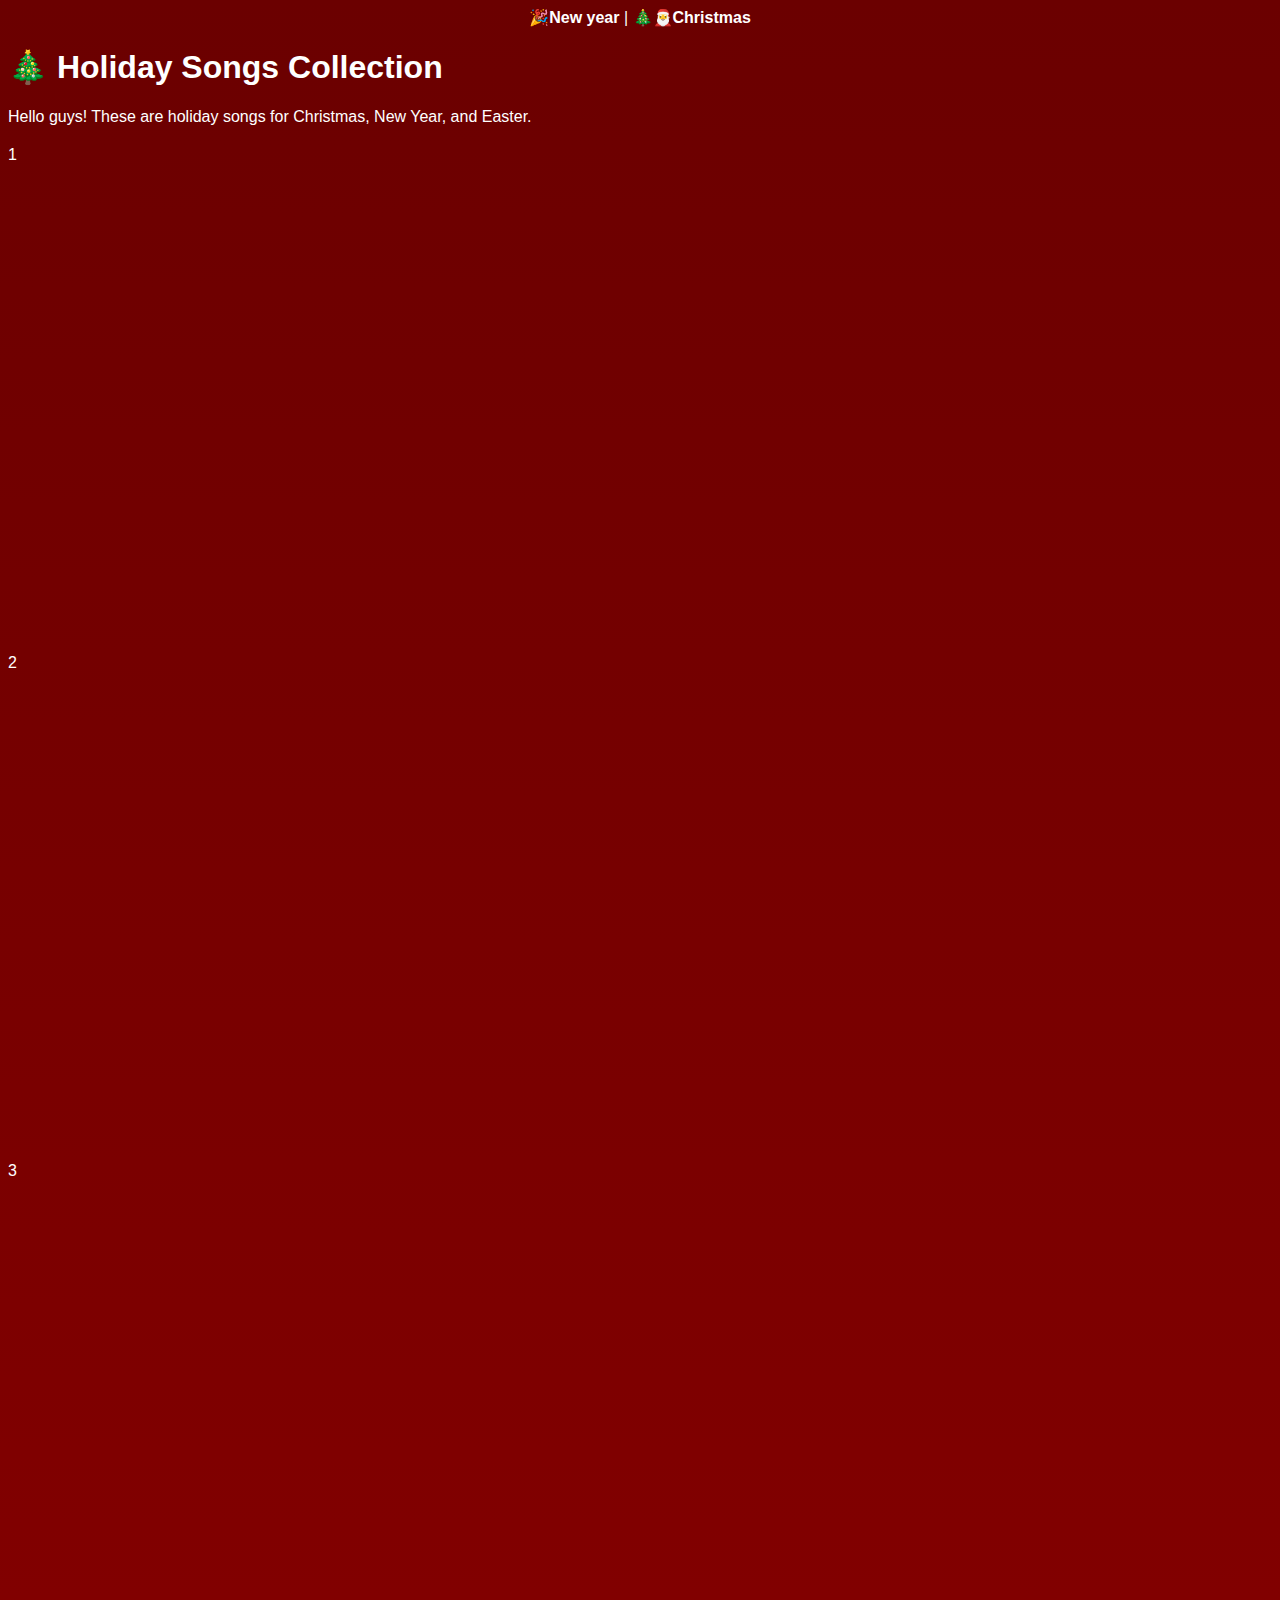
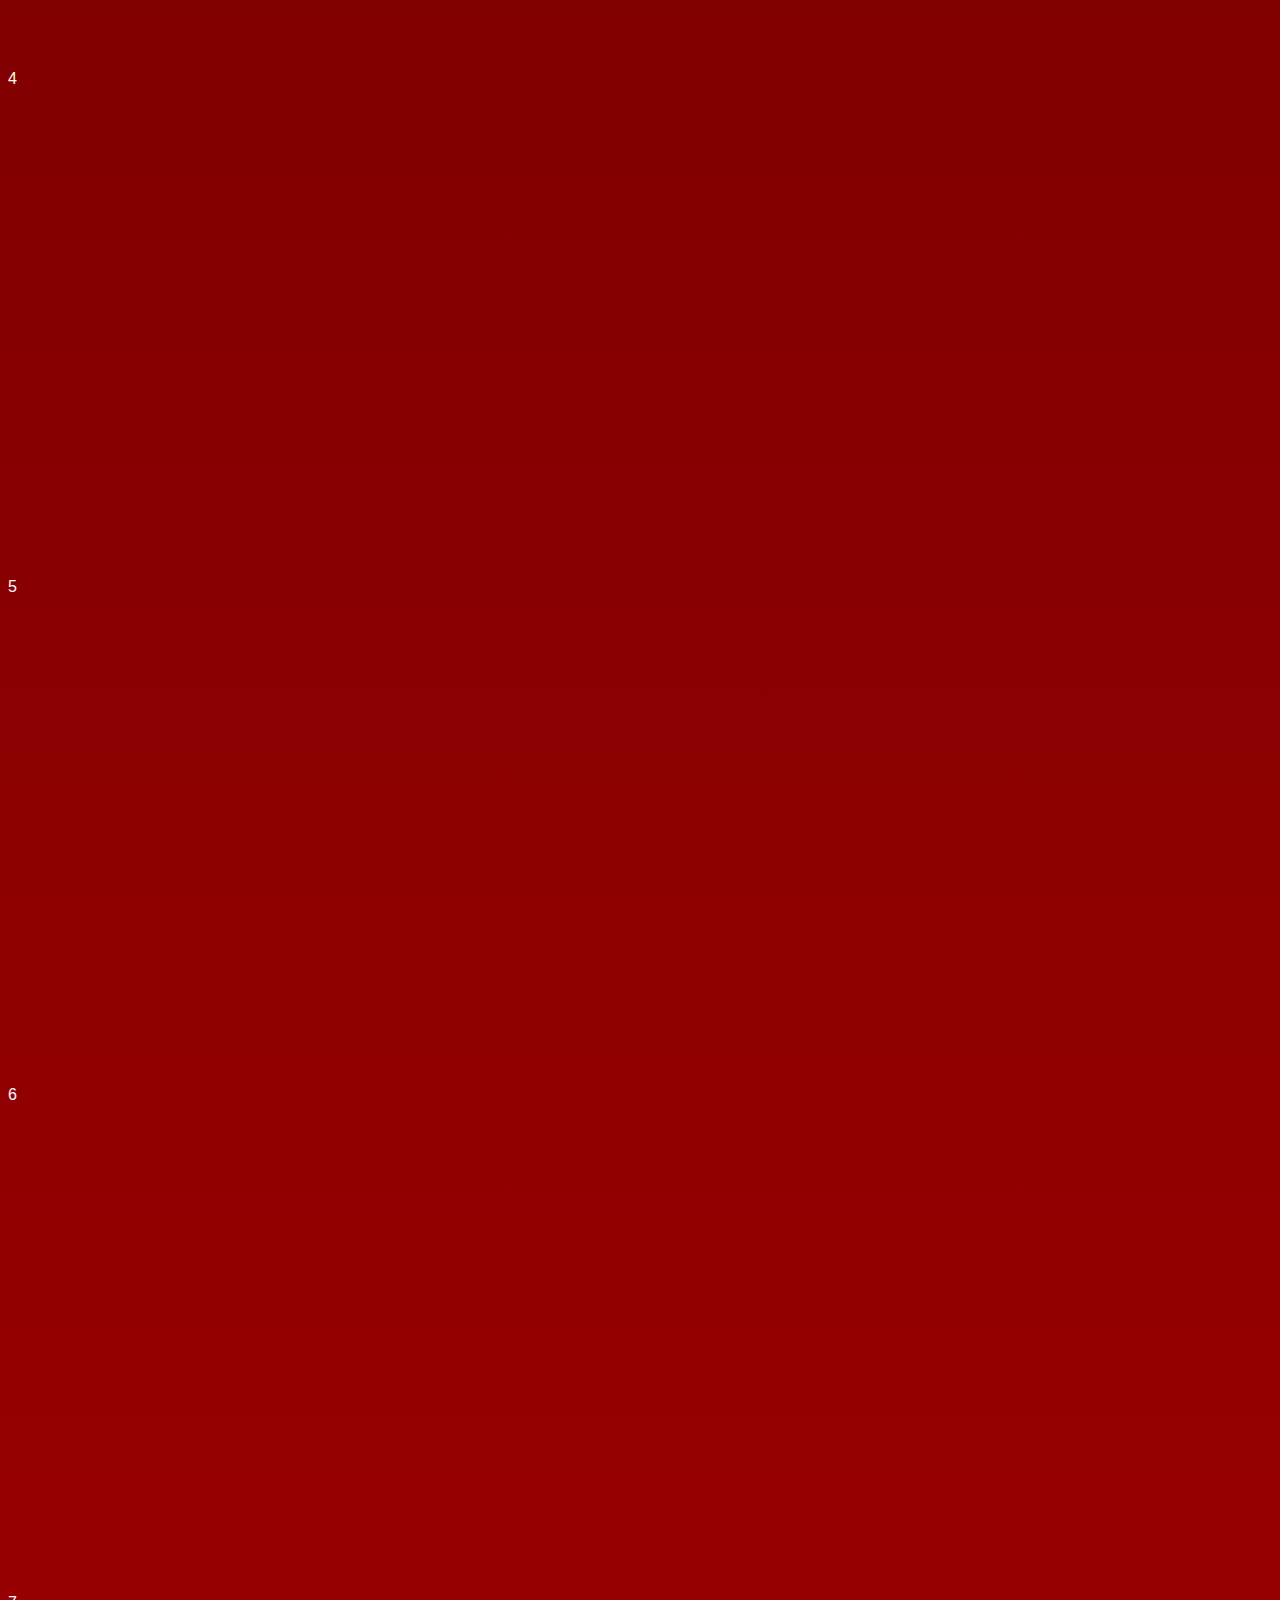
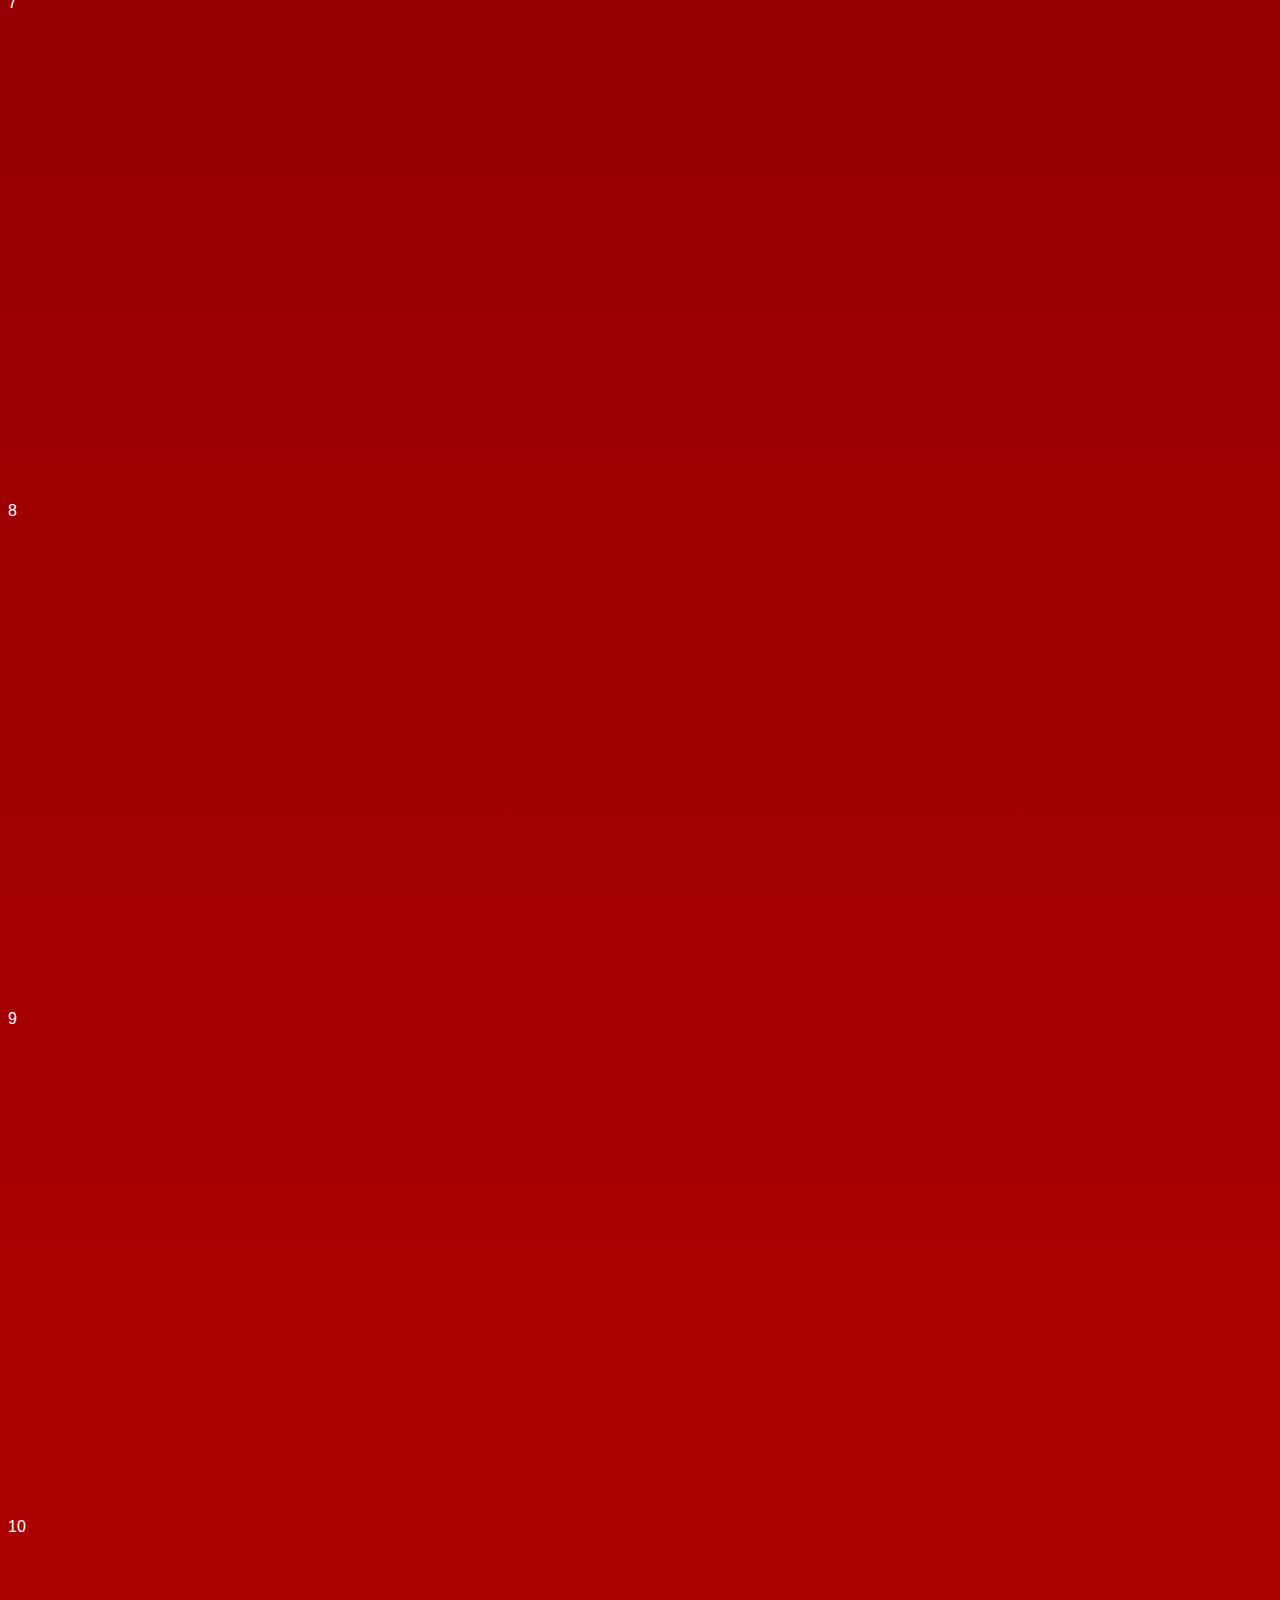
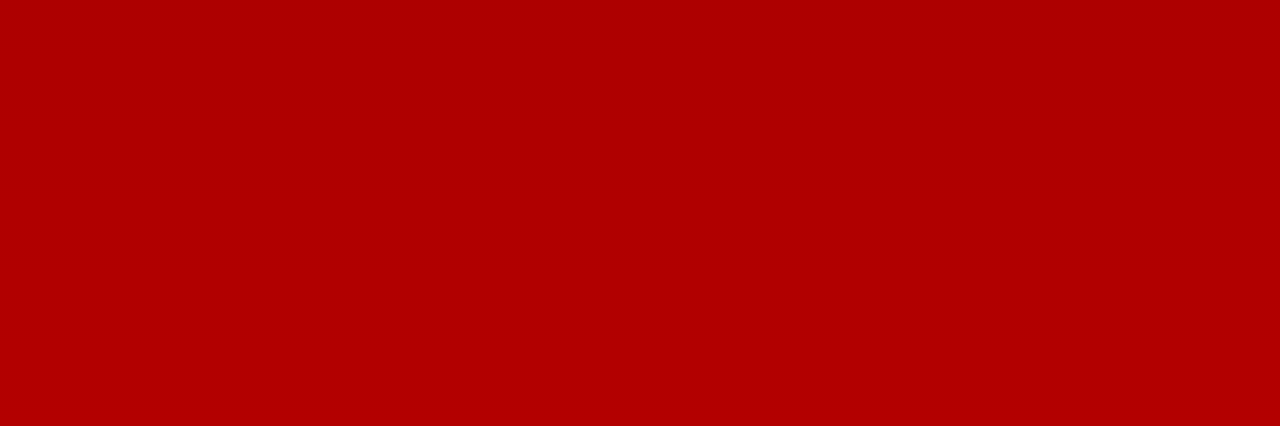
<file: index.html>
<!DOCTYPE html>
<html lang="en">

<head>
    <meta charset="UTF-8">
    <meta name="viewport" content="width=device-width, initial-scale=1.0">
    <title>🎄🎅Christmas Songs</title>
</head>
<link rel="stylesheet" href="style.css">

<body>
    <nav>
        <a href="newyear.html">🎉New year</a> |

        <a href="index.html">🎄🎅Christmas</a>
    </nav>
    <h1>🎄 Holiday Songs Collection</h1>
    <p>Hello guys! These are holiday songs for Christmas, New Year, and Easter.</p>
    <h2 id="countdown"></h2>

    <script>
        const christmas = new Date("December 25, 2025 00:00:00").getTime();

        setInterval(() => {
            const now = new Date().getTime();
            const diff = christmas - now;

            const days = Math.floor(diff / (1000 * 60 * 60 * 24));
            const hours = Math.floor((diff % (1000 * 60 * 60 * 24)) / (1000 * 60 * 60));
            const minutes = Math.floor((diff % (1000 * 60 * 60)) / (1000 * 60));
            const seconds = Math.floor((diff % (1000 * 60)) / 1000);

            document.getElementById("countdown").innerHTML =
                `${days}d ${hours}h ${minutes}m ${seconds}s until Christmas 🎄`;
        }, 1000);
    </script>
    1<iframe src="https://www.youtube.com/embed/At8W8m0q40c?list=RDAt8W8m0q40c"
        title="Top 50 Christmas Songs of All Time 🎅🏻 Classic Christmas Music Playlist 🎄 Xmas Songs Playlist 2026"
        frameborder="0"
        allow="accelerometer; autoplay; clipboard-write; encrypted-media; gyroscope; picture-in-picture; web-share"
        referrerpolicy="strict-origin-when-cross-origin" allowfullscreen></iframe>
    <P> 2</P><iframe width="788" height="443" src="https://www.youtube.com/embed/0oTOxcpaBbc?list=RD0oTOxcpaBbc"
        title="Top 10 Christmas Songs with Lyrics 🎄 Merry Christmas 2024 Playlist 🎅" frameborder="0"
        allow="accelerometer; autoplay; clipboard-write; encrypted-media; gyroscope; picture-in-picture; web-share"
        referrerpolicy="strict-origin-when-cross-origin" allowfullscreen></iframe>
    <P>3</P><iframe width="788" height="443" src="https://www.youtube.com/embed/Tc2_sGjeSyE?list=RDTc2_sGjeSyE"
        title="Top 200 Christmas Songs of All Time 🎅 Best Christmas Music Playlist" frameborder="0"
        allow="accelerometer; autoplay; clipboard-write; encrypted-media; gyroscope; picture-in-picture; web-share"
        referrerpolicy="strict-origin-when-cross-origin" allowfullscreen></iframe>
    <P> 4</P><iframe width="788" height="443" src="https://www.youtube.com/embed/aAkMkVFwAoo?list=RDaAkMkVFwAoo"
        title="Mariah Carey - All I Want for Christmas Is You (Make My Wish Come True Edition)" frameborder="0"
        allow="accelerometer; autoplay; clipboard-write; encrypted-media; gyroscope; picture-in-picture; web-share"
        referrerpolicy="strict-origin-when-cross-origin" allowfullscreen></iframe>
    <P>5</P><iframe width="788" height="443" src="https://www.youtube.com/embed/30OaM6b48k8?list=RD30OaM6b48k8"
        title="Joy to the World with Lyrics | Christmas Carol &amp; Song" frameborder="0"
        allow="accelerometer; autoplay; clipboard-write; encrypted-media; gyroscope; picture-in-picture; web-share"
        referrerpolicy="strict-origin-when-cross-origin" allowfullscreen></iframe>
    <p>6</p><iframe width="788" height="443" src="https://www.youtube.com/embed/dfTCObc5BuE?list=RDdfTCObc5BuE"
        title="Top 100 Christmas Songs of All Time 🎄 3 Hour Christmas Music Playlist" frameborder="0"
        allow="accelerometer; autoplay; clipboard-write; encrypted-media; gyroscope; picture-in-picture; web-share"
        referrerpolicy="strict-origin-when-cross-origin" allowfullscreen></iframe>
    <p>7</p><iframe width="788" height="443" src="https://www.youtube.com/embed/M51fAus2Vnc?list=RDM51fAus2Vnc"
        title="Top 90 Christmas Songs with Lyrics 🎅 Merry Christmas 2025" frameborder="0"
        allow="accelerometer; autoplay; clipboard-write; encrypted-media; gyroscope; picture-in-picture; web-share"
        referrerpolicy="strict-origin-when-cross-origin" allowfullscreen></iframe>
    <p>8</p><iframe width="788" height="443" src="https://www.youtube.com/embed/czfbECWBIOo?list=RDczfbECWBIOo"
        title="Jingle Bells Christmas Song 2025 | Kids &amp; Toddlers Dance with Neela Tota" frameborder="0"
        allow="accelerometer; autoplay; clipboard-write; encrypted-media; gyroscope; picture-in-picture; web-share"
        referrerpolicy="strict-origin-when-cross-origin" allowfullscreen></iframe>
    <p>9</p><iframe width="788" height="443" src="https://www.youtube.com/embed/cOVHjpzA5ck?list=RDcOVHjpzA5ck"
        title="Top 100 Christmas Songs of All Time 🎄 2 Hour Christmas Music Playlist 🌟Xmas Songs 2025🎄"
        frameborder="0"
        allow="accelerometer; autoplay; clipboard-write; encrypted-media; gyroscope; picture-in-picture; web-share"
        referrerpolicy="strict-origin-when-cross-origin" allowfullscreen></iframe>
    <p>10</p><iframe width="788" height="443" src="https://www.youtube.com/embed/O1QZRj1n-GQ?list=RDO1QZRj1n-GQ"
        title="Best 2 Hours Christmas Songs Playlist 🎄 Top Christmas Music 2025" frameborder="0"
        allow="accelerometer; autoplay; clipboard-write; encrypted-media; gyroscope; picture-in-picture; web-share"
        referrerpolicy="strict-origin-when-cross-origin" allowfullscreen></iframe>
</body>

</html>
</file>
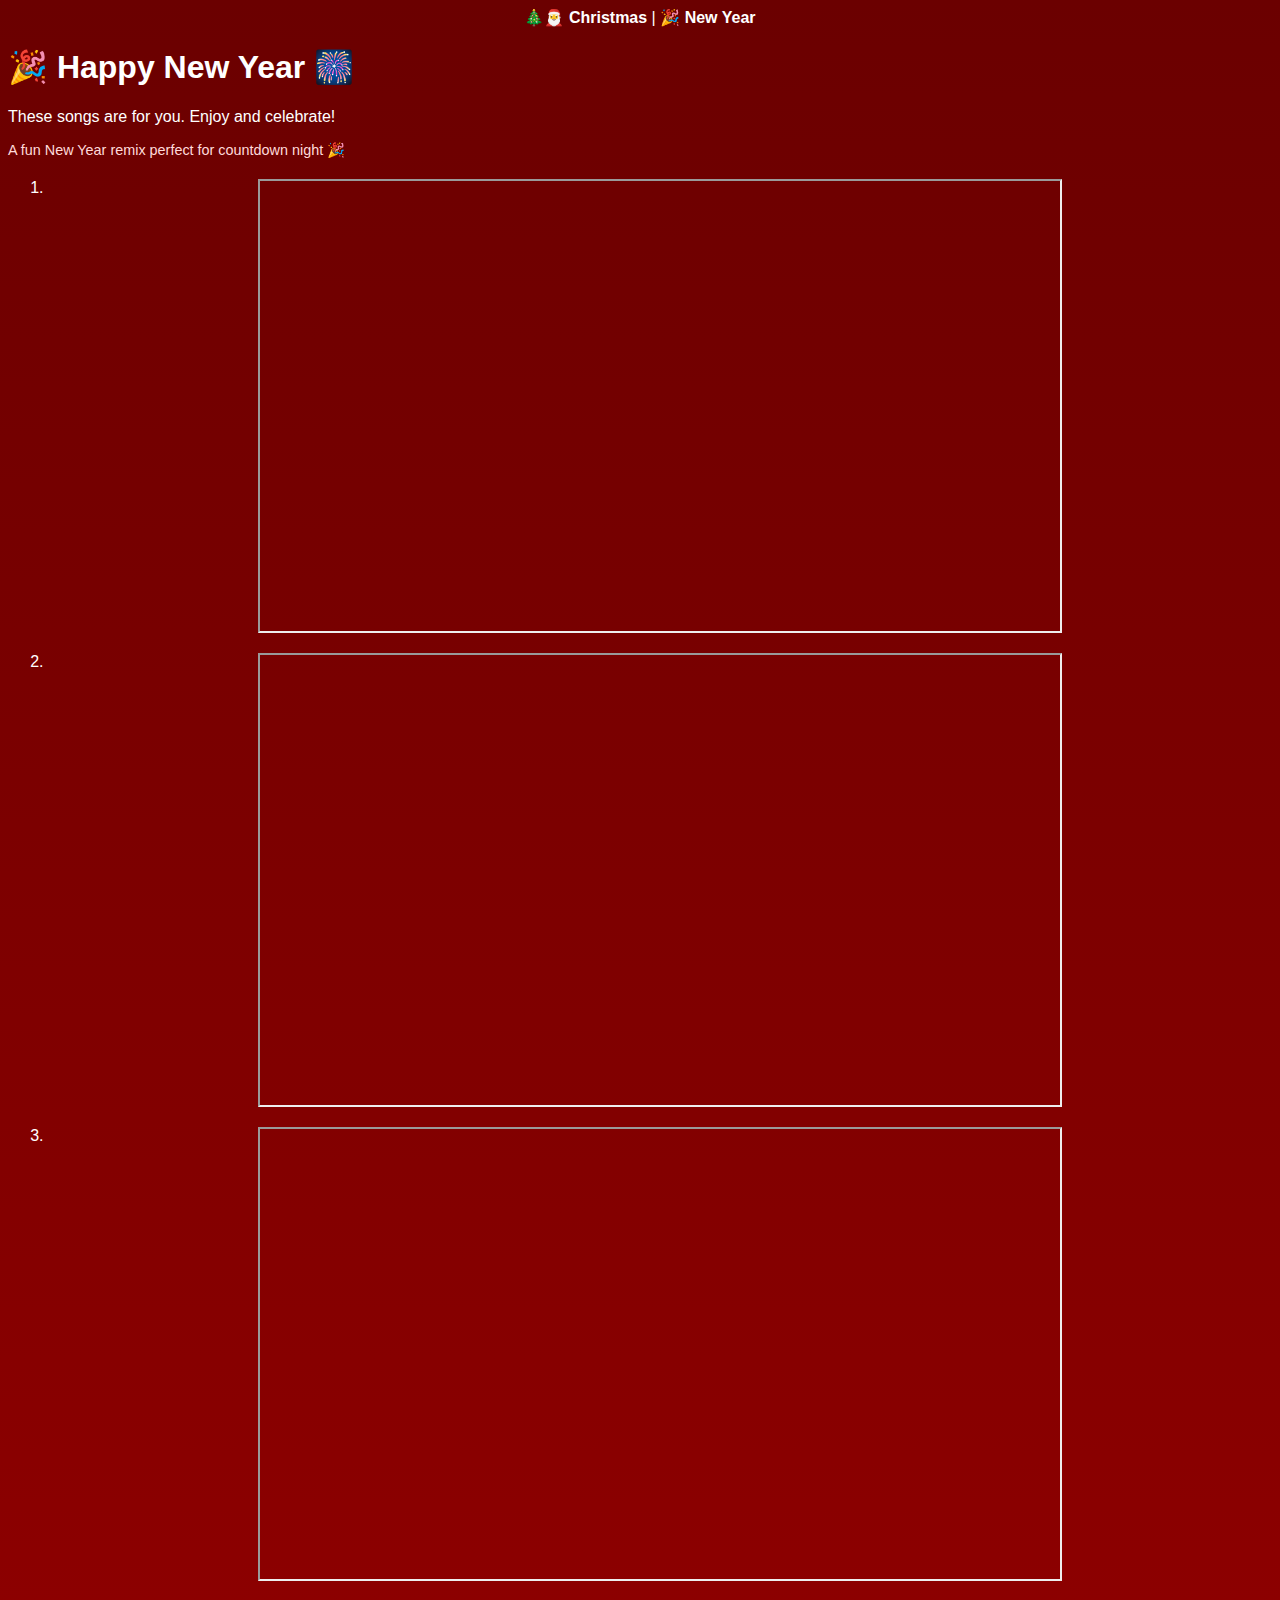
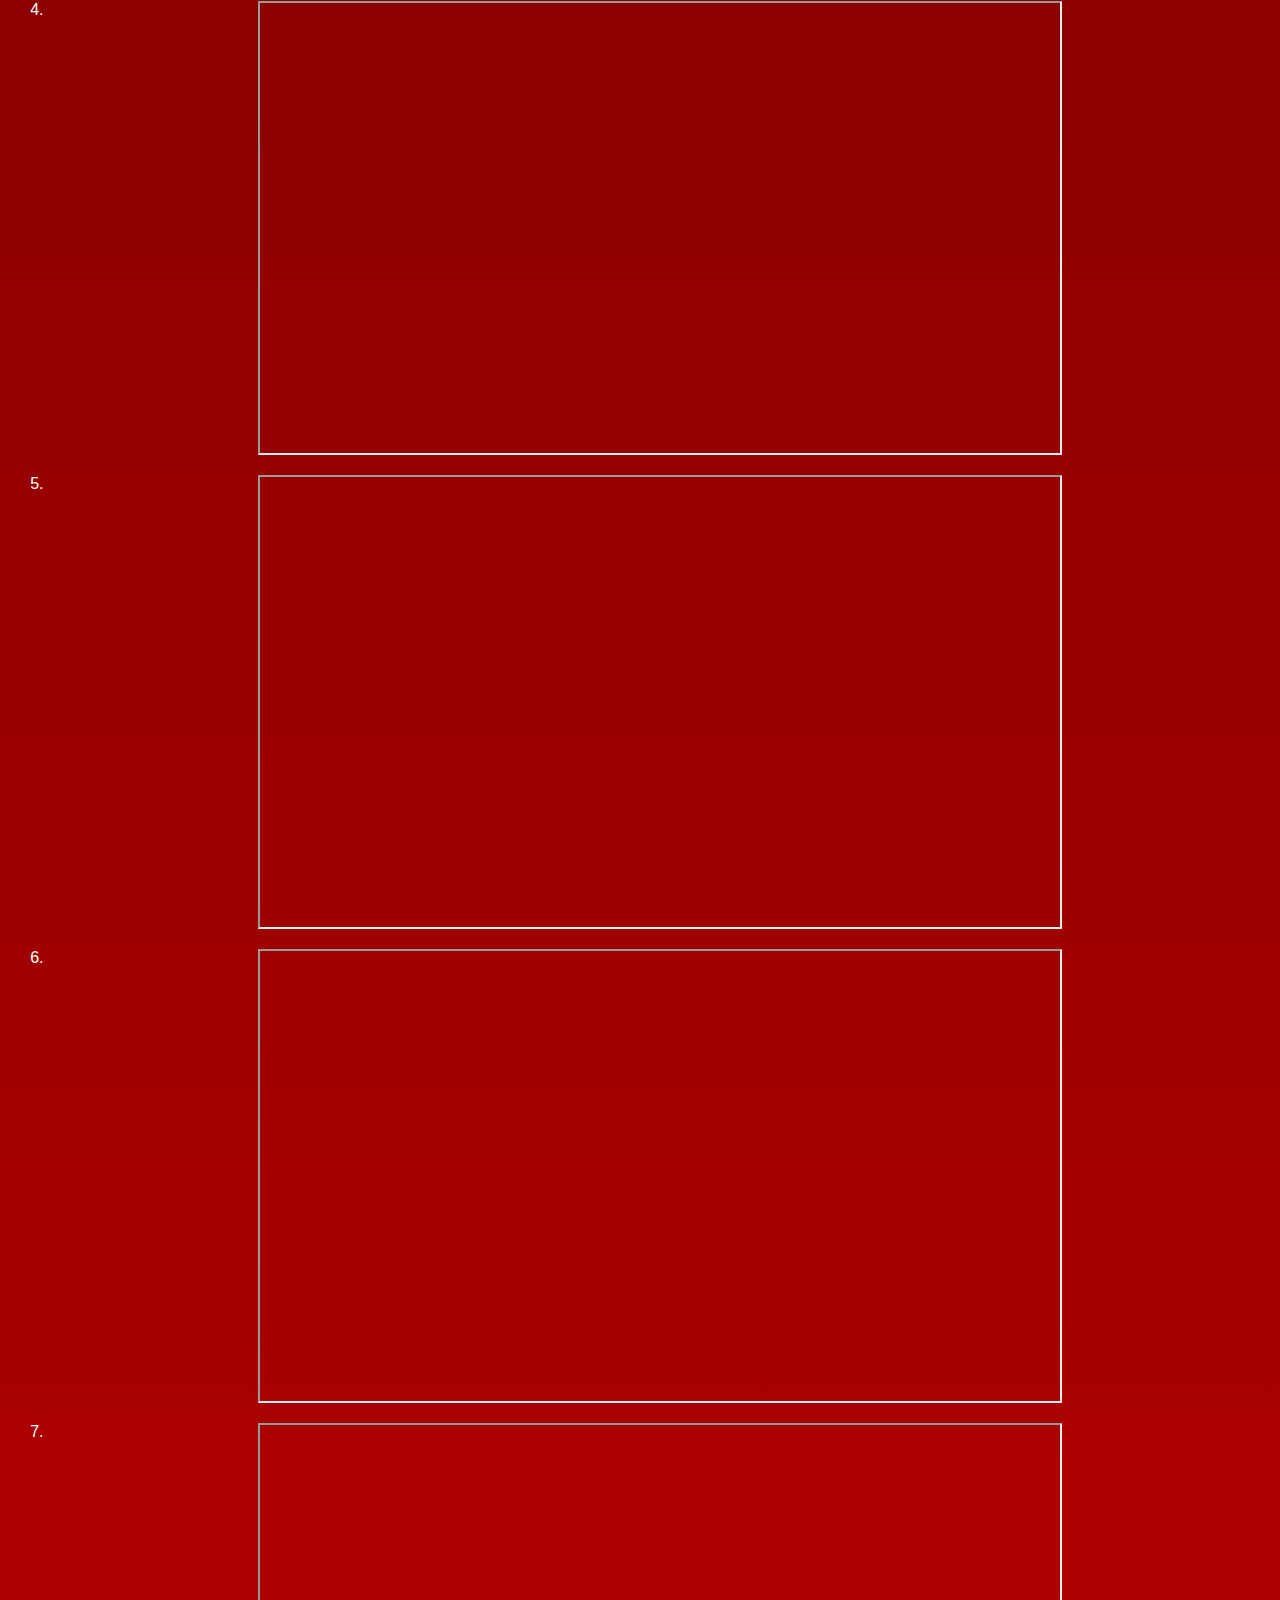
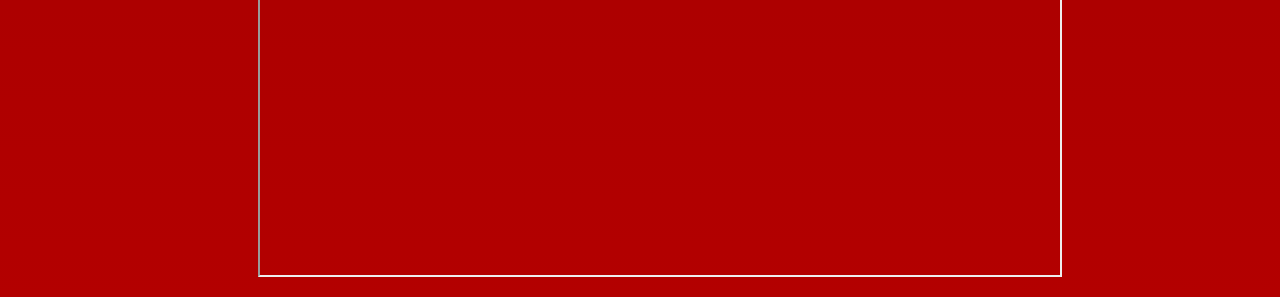
<file: newyear.html>
<!DOCTYPE html>
<html lang="en">

<head>
    <meta charset="UTF-8">
    <meta name="viewport" content="width=device-width, initial-scale=1.0">
    <meta name="viewport" content="width=device-width, initial-scale=1.0">
    <title>🎉 New Year</title>
    <link rel="stylesheet" href="style.css">
</head>

<body>

    <nav>
        <a href="index.html">🎄🎅 Christmas</a> |
        <a href="newyear.html">🎉 New Year</a>
    </nav>

    <h1>🎉 Happy New Year 🎆</h1>
    <p>These songs are for you. Enjoy and celebrate!</p>
    <p class="description">
        A fun New Year remix perfect for countdown night 🎉
    </p>
    <h2 id="countdown"></h2>

<script>
const newYear = new Date("January 1, 2026 00:00:00").getTime();
setInterval(() => {
    const now = new Date().getTime();
    const diff = newYear - now;
    document.getElementById("countdown").innerHTML =
        Math.floor(diff / (1000 * 60 * 60 * 24)) + " days left until New Year 🎆";
}, 1000);
</script>
    <ol>
        <li><iframe src="https://www.youtube.com/embed/6wHOeCUhEnk" allowfullscreen></iframe></li>
        <li><iframe src="https://www.youtube.com/embed/f9IXidtEuYo" allowfullscreen></iframe></li>
        <li><iframe src="https://www.youtube.com/embed/jZuFzl4DeBE" allowfullscreen></iframe></li>
        <li><iframe src="https://www.youtube.com/embed/cyJlnbn4xGc" allowfullscreen></iframe></li>
        <li><iframe src="https://www.youtube.com/embed/0soawtYqFOo" allowfullscreen></iframe></li>
        <li><iframe src="https://www.youtube.com/embed/CmlR-ImMmfY" allowfullscreen></iframe></li>
        <li><iframe src="https://www.youtube.com/embed/iDUdaLj0PHc" allowfullscreen></iframe></li>
    </ol>
</body>

</html>
</file>
<file: style.css>
body {
    background-color: brown;
    color: white;
    font-family: Arial, sans-serif;
}
iframe {
    display: block;
    margin: 20px auto;
    max-width: 100%;
}

nav {
    text-align: center;
    margin-bottom: 20px;
}

nav a {
    color: white;
    text-decoration: none;
    font-weight: bold;
}

iframe {
    width: 100%;
    max-width: 800px;
    height: 450px;
}

body {
    background: linear-gradient(to bottom, #6b0000, #b30000);
}

nav a:hover {
    color: gold;
    text-decoration: underline;
}

.description {
    font-size: 0.9em;
    color: #ffdada;
}
</file>
